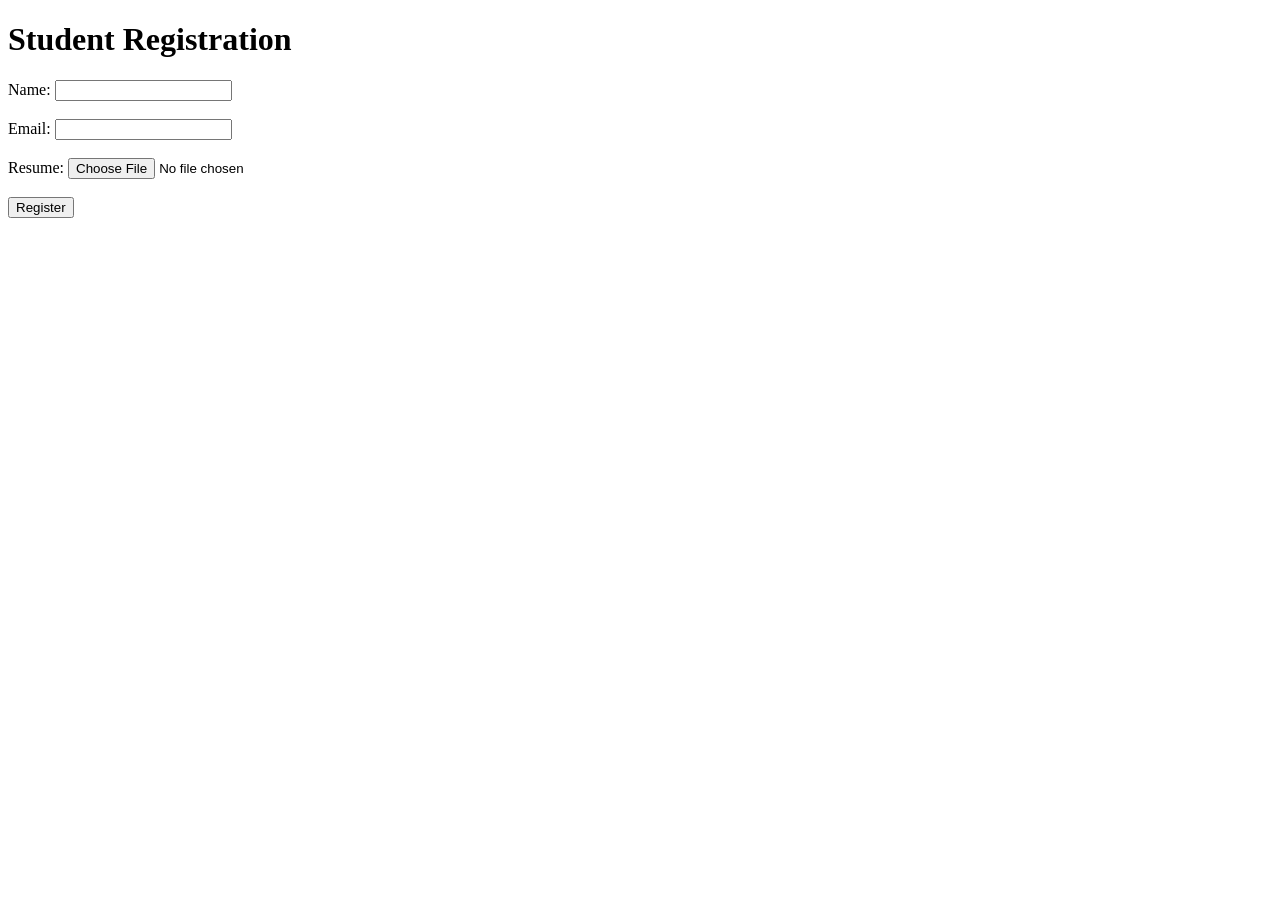
<file: ass10/templates/index.html>
<!DOCTYPE html>
<html>
<head>
    <title>Registration</title>
</head>

<body>

    <h1>Student Registration</h1>

    <form action="/register" method="post" enctype="multipart/form-data">

        <label>Name:</label>
        <input type="text" name="name" required>

        <br><br>

        <label>Email:</label>
        <input type="email" name="email" required>

        <br><br>

        <label>Resume:</label>
        <input type="file" name="file" required>

        <br><br>

        <button type="submit">Register</button>

    </form>

</body>
</html>
</file>
